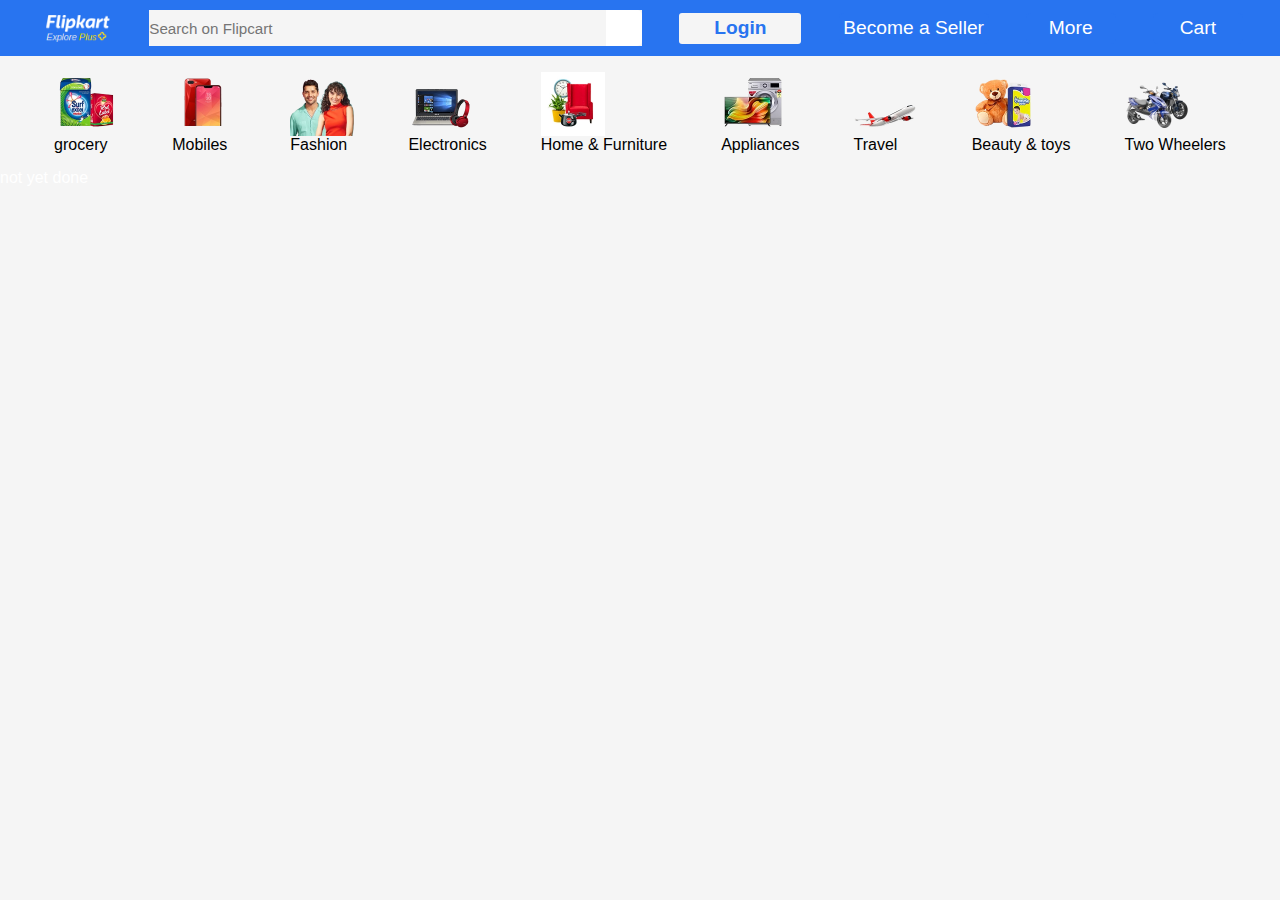
<file: project2Flipkart/code/index.html>
<!DOCTYPE html>
<html lang="en">
<head>
    <meta charset="UTF-8">
    <meta name="viewport" content="width=device-width, initial-scale=1.0">
    <title>Flipkart</title>
    <link rel="stylesheet" href="style.css">
    <link rel="stylesheet" href="https://cdnjs.cloudflare.com/ajax/libs/font-awesome/6.4.2/css/all.min.css" integrity="sha512-z3gLpd7yknf1YoNbCzqRKc4qyor8gaKU1qmn+CShxbuBusANI9QpRohGBreCFkKxLhei6S9CQXFEbbKuqLg0DA==" crossorigin="anonymous" referrerpolicy="no-referrer" />

    
</head>
<body>
    <header>
        <div class="navbar">
            <div class="logo border pointer">

            </div>
            <div class="input">
                <input type="text" placeholder="Search on Flipcart" class="Flipcart" >
                <div class="search border">
                    <i class="fa-solid fa-magnifying-glass pointer icon"></i>

                </div>

            </div>
            <div class="login pointer border">
                Login
            </div>
            <div class="seller pointer border">
                Become a Seller
            </div>
            <div class="more pointer border">
                More
            </div>
            <div class="cart pointer border">
                <div>
                    <i class="fa-solid fa-cart-shopping carticon"></i>

                </div>
                Cart
            </div>
        </div>
        
        <div class="menubar">
            <div class="grocery">
                <div class="itemimage">

                </div>
                grocery
            </div><div class="grocery">
                <div class="mabiles">

                </div>
                Mobiles
            </div><div class="grocery">
                <div class="fashion">

                </div>
                Fashion
            </div><div class="grocery">
                <div class="Electronics">

                </div>
                Electronics
            </div><div class="grocery">
                <div class="home">

                </div>
                Home & Furniture
            </div><div class="grocery">
                <div class="appliance">

                </div>
                Appliances
            </div><div class="grocery">
                <div class="travel">

                </div>
                Travel
            </div><div class="grocery">
                <div class="toys">

                </div>
                Beauty & toys
            </div><div class="grocery">
                <div class="bike">

                </div>
                Two Wheelers
            </div>
        </div>
    </header>
    <footer>
        <div>not yet done </div>
    </footer>    
</body>
</html>
</file>
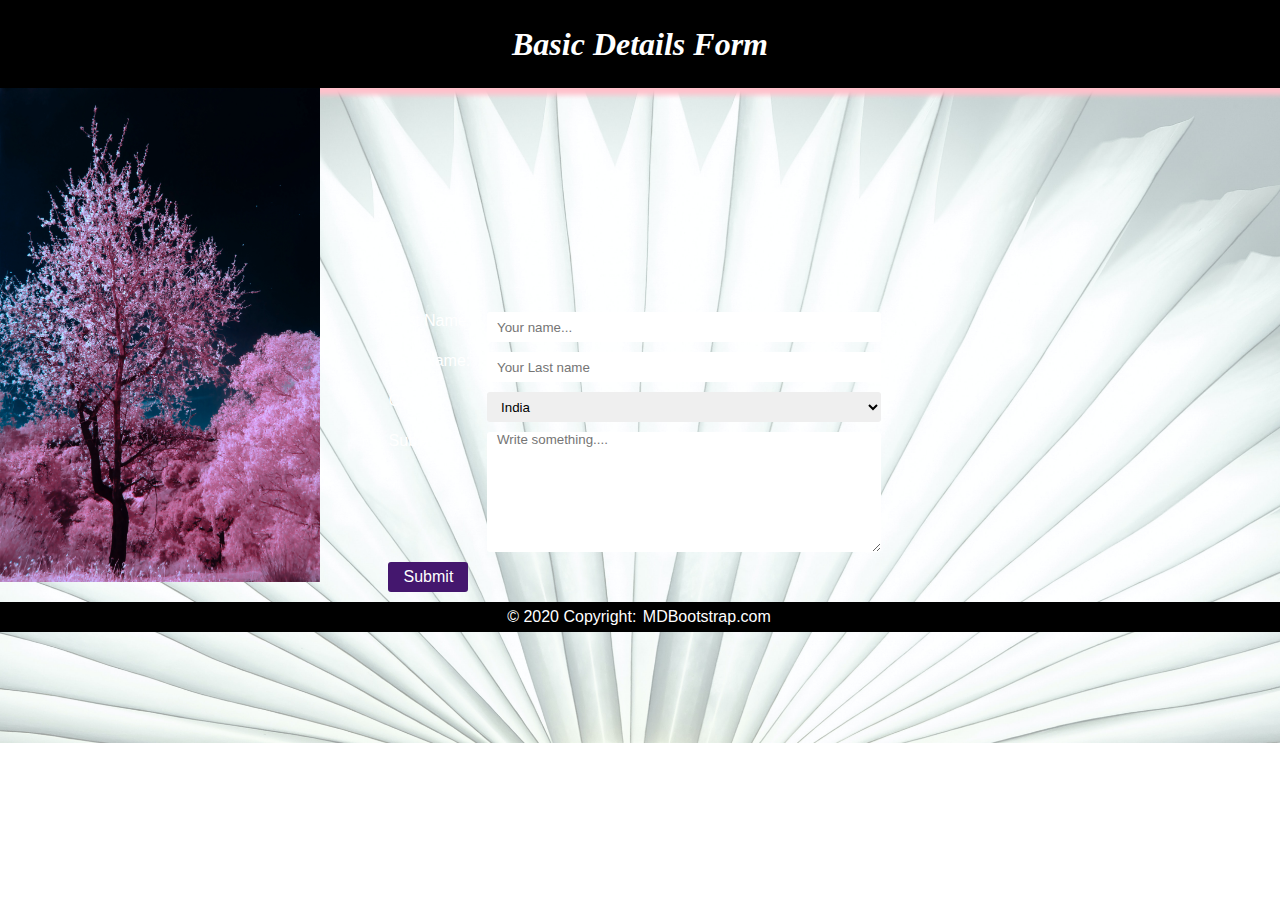
<file: project2Flipkart/Hactoberfest-form/index.html>
<!DOCTYPE html>
<html lang="en">
<head>
    <meta charset="UTF-8">
    <meta name="viewport" content="width=device-width, initial-scale=1.0">
    <link rel="stylesheet" href="style.css">
    <link href="https://fonts.googleapis.com/css2?family=Sofia&display=swap" rel="stylesheet">
    <title>Hactoberfest form</title>
</head>
<body>
    <h1>Basic Details Form</h1>
    <div id="form">
        <div class="box1 parent">
            <img src="images/jr-korpa-yhWkR8yF0tk-unsplash.jpg">
        </div>
        <div class="box2">
        <form method ="post" name ="form1" id ="form1" action="anita.html" >
            <div id="first-name" class="fontcolor">
                First Name:
                <input type="text" name="firstName" placeholder="Your name..." required="required">
            </div>
            <div id="last-name" class="fontcolor">
                Last Name:
                <input type="text" name="lastName" placeholder="Your Last name" required="required">
            </div>
            <div id="country-select" class="fontcolor">
                Country:
                <select name="country" id="">
                    <option value="India">India</option>
                    <option value="pakistan">pakistan</option>
                    <option value="China">China</option>
                    <option value="Nepal">Nepal</option>
                    <option value="Japan">Japan</option>
                </select>
            </div>
            <div  id="text-area" class="fontcolor">
                <span>Subject:</span>
                <textarea name="subject" rows="8" cols="50" placeholder="Write something...."></textarea>
            </div>
            <div class="btn">
            <input type="submit" value="Submit" name="submit">
        </div>
        </form>
    </div>
    </div>
    <div class="show">
        <ul>
            
        </ul>
    </div>
    <script src="app.js"></script>
</body>
    <footer class="page-footer">

  <!-- Copyright -->
  <div class="footer-copyright">© 2020 Copyright:
    <a href="https://mdbootstrap.com/"> MDBootstrap.com</a>
  </div>
  <!-- Copyright -->

</footer>
</html>
</file>
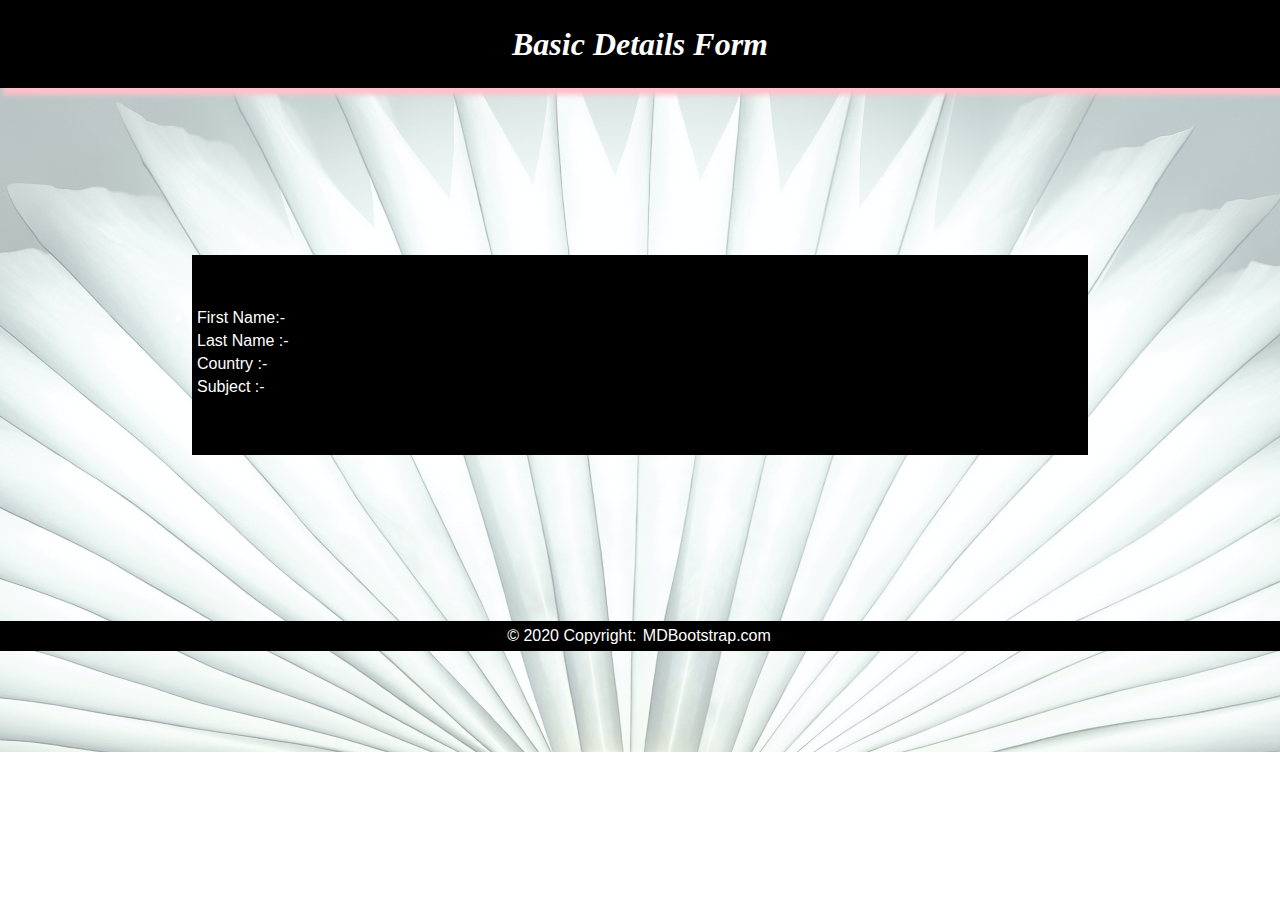
<file: project2Flipkart/Hactoberfest-form/anita.html>
<!DOCTYPE html>
<html lang="en">
<head>
    <meta charset="UTF-8">
    <meta name="viewport" content="width=device-width, initial-scale=1.0">
    <link rel="stylesheet" href="style.css">
    <link href="https://fonts.googleapis.com/css2?family=Sofia&display=swap" rel="stylesheet">
    <title>Hactoberfest form</title>
</head>
<body>
    <h1>Basic Details Form</h1>
    <div class="form">
            <div class="middleBox">
                <div class="blackbox">
                    <div class="name">
                       <li>
                        <ul>First Name:- </ul>
                        <ul>Last Name :-</ul>
                        <ul>Country :-</ul>
                        <ul>Subject :-</ul>
                       </li>
    
    
                    </div>
            </div>
            </div>
          
        
    </div>
    <div class="page-footer">

        <!-- Copyright -->
        <div class="footer-copyright">© 2020 Copyright:
          <a href="https://mdbootstrap.com/"> MDBootstrap.com</a>
        </div>
        <!-- Copyright -->
      
    </div>
          
</body>
    
 

</html>
</file>
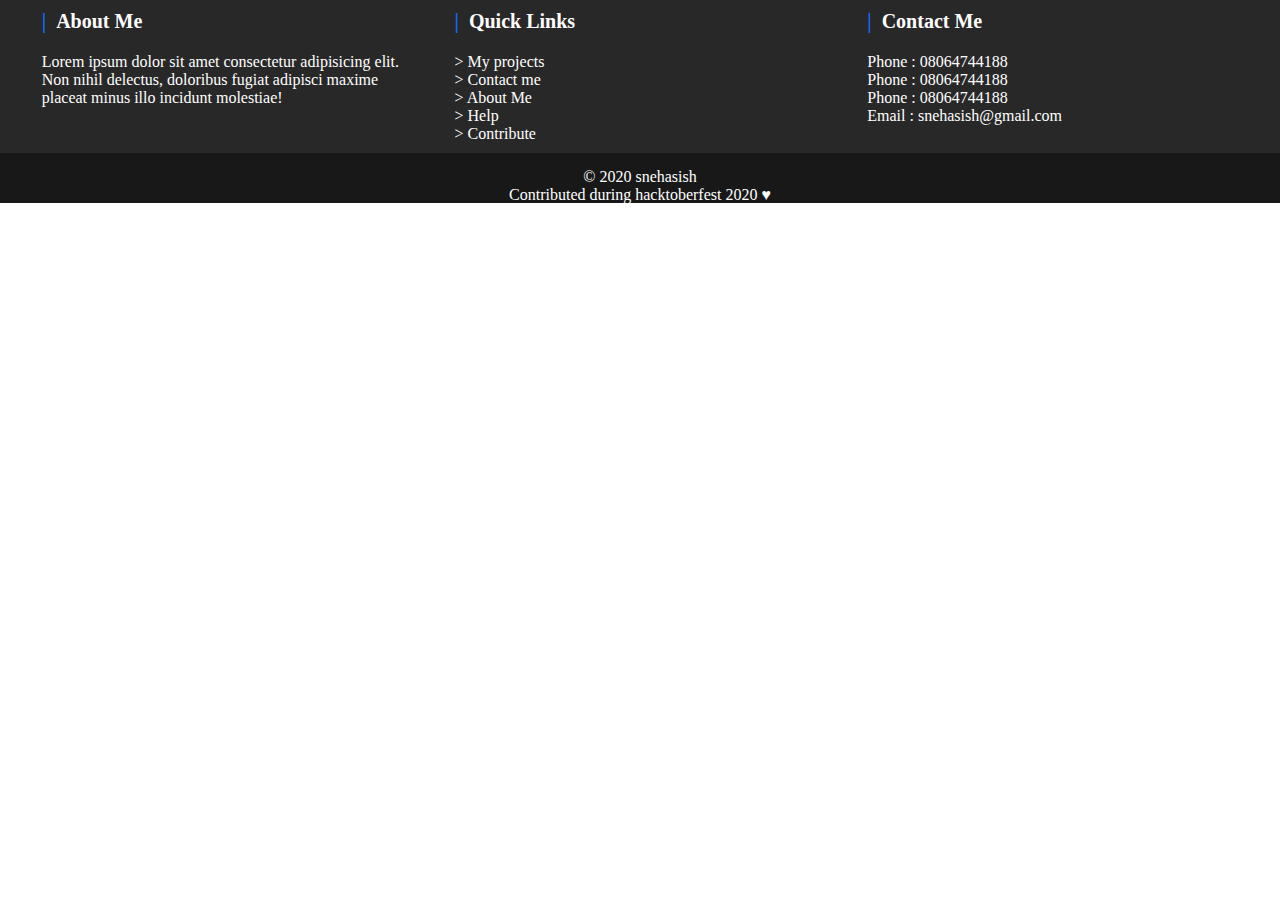
<file: project2Flipkart/Hactoberfest-form/footer/footer.html>
<!DOCTYPE html>
<html lang="en">
<head>
    <meta charset="UTF-8">
    <meta name="viewport" content="width=device-width, initial-scale=1.0">
    <style>
		/* css for footer*/
*
{
    margin: 0;
    padding: 0;
    box-sizing: border-box;
}
footer
	{
		width:100%;
		background-color:#292828;
		height:auto;
		color:white;
	}
	footer #main
	{
		width:100%;
		display:flex;
		justify-content:space-evenly;
		flex-wrap:wrap;
		padding:10px 0 10px 10px;
	}
	footer #main .coloumn ul
	{
		list-style:none;
		display:inline-block;
		
	}
	footer #main .coloumn ul li
	{
		list-style:none;
		
	}
	footer #main .coloumn ul li a
	{
		text-decoration:none;
		font-size:16px;
		color:#fff;
		
	}
	footer #main .coloumn
	{
		width:30%;
		
	}
	footer #main .coloumn h5
	{
		color:l#fff;
		font-size:20px;
		margin-bottom:20px;
	}
	footer #main .coloumn h5::before
	{
		content:"|";
		color:rgb(14, 110, 255);
        margin-right:10px;
	}
	footer #copyright
	{
		width:100%;
		height:50px;
		background-color:#181818;
		text-align:center;
		padding-top:15px;
    }
    @media screen and (max-width:768px)
    {
        /*responsive css for footer*/
footer #main .coloumn
{
    width:100%;
    margin-bottom:20px;
}
footer #main .coloumn ul
{
    
    display:inline-block;
    
}
    }

	</style>
    <title>My footer</title>
</head>
<body>
    <footer>
        <section id="main">
          <div id="footer-coloumn1" class="coloumn">
              <h5>About Me</h5>
              <p>Lorem ipsum dolor sit amet consectetur adipisicing elit. Non nihil delectus, doloribus fugiat adipisci maxime placeat minus illo incidunt molestiae!</p>
          </div>
          <div id="footer-coloumn2" class="coloumn">
              <h5>Quick Links</h5>
              <ul>
                  <li><a href="#">> My projects</a></li>
                  <li><a href="#">> Contact me</a></li>
                  <li><a href="#">> About Me</a></li>
				  <li><a href="#">> Help</a></li>
                  <li><a href="#">> Contribute</a></li>
              </ul>
          </div>
          <div id="footer-coloumn3" class="coloumn">
              <h5>Contact Me</h5>
              <p>Phone : 08064744188</p>
			  <p>Phone : 08064744188</p>
			  <p>Phone : 08064744188</p>
              <p>Email : snehasish@gmail.com</p>
          </div>
        </section>
        <section id="copyright">
          <p>&copy; 2020 snehasish</p>
		  <p>Contributed during hacktoberfest 2020 &hearts; </p>
        </section>
      </footer>
</body>
</html>
</file>
<file: project2Flipkart/code/style.css>
*{
    margin: 0px;
    padding: 0px;
    font-family: Arial, Helvetica, sans-serif;
    border: none;
    background-color: whitesmoke;
    color: white;
}
.navbar{
    height: 56px;
    background-color: #2874f0;
    display: flex;
    align-items: center;
    justify-content: space-evenly;
}
.logo{
    background-image: url(../Images/logo.png);
    height: 38px;
    width: 75px;
    background-size: cover;
    border-radius: 5px;
}
.border:hover{
    border: 1.5px white solid;
}
.Flipcart{
    width: 457px;
    height: 36px;
    border-top-left-radius: 5px;
    border-bottom-left-radius: 5px;
    color: gray;
    font-size: 0.95rem;
    
    }
.search{
    width: 36px;
    height: 36px;
    background-color: white;
    font-size: 1.65rem;
    display: flex;
    color: #2874f0;
    align-items: center;
    justify-content: center;
    border-top-right-radius: 5px;
    border-bottom-right-radius: 5px;
}
.input{
    display: flex;
    align-items: center;
}
.pointer:hover{
    cursor: pointer;
}
.login{
    width: 122px;
    height: 31px;
    background-color: whitesmoke;
    border-radius: 3px;
    display: flex;
    align-items: center;
    justify-content: center;
    font-size: 1.2rem;
    color: #2874f0;
    font-weight: 600;
}
.seller{
    background-color: #2874f0;
    font-size: 1.2rem;
    width: 150px;
    height: 31px;
    border-radius: 5px;
    justify-content: center;
    display: flex;
    align-items: center;

}
.more{
    background-color: #2874f0;
    font-size: 1.2rem;
    width: 90px;
    height: 31px;
    border-radius: 5px;
    justify-content: center;
    display: flex;
    align-items: center;
}
.cart{
    display: flex;
    background-color: #2874f0;
    font-size: 1.2rem;
    width: 90px;
    height: 31px;
    border-radius: 5px;
    justify-content: center;
    display: flex;
    align-items: center;
}
.carticon{
    background-color: #2874f0;
    color: white;
}
.icon{
    color: black;
}
.menubar{
    height: 113px;
    display: flex;
    background-color: whitesmoke;
    justify-content: space-evenly;
    align-items: center;
}
.itemimage{
    background-image: url(../Images/grocery.jpg);
    height: 64px;
    width: 64px;
    background-size: cover;
    display: flex;
    justify-content: space-evenly;
    align-items: center;
    
}
.grocery{
    color: black;
    font-weight: 504;

}
.mabiles{
    background-image: url(../Images/mobail.jpg);
    height: 64px;display: flex;
    justify-content: space-evenly;
    align-items: center;
    width: 64px;
    background-size: cover;
    
}.fashion{
    background-image: url(../Images/fassion.jpg);
    height: 64px;
    width: 64px;display: flex;
    justify-content: space-evenly;
    align-items: center;
    background-size: cover;
    
}.Electronics{
    background-image: url(../Images/electronics.jpg);
    height: 64px;display: flex;
    justify-content: center;
    align-items: center;
    width: 64px;
    background-size: cover;
    
}.home{
    background-image: url(../Images/home.jpg);
    height: 64px;
    width: 64px;
    display: flex;
    justify-content: center;
    background-size: cover;

}.appliance{
    background-image: url(../Images/applicence.jpg);
    height: 64px;display: flex;
    justify-content: space-evenly;
    align-items: center;
    width: 64px;
    background-size: cover;
    
}.travel{
    background-image: url(../Images/travel.jpg);
    height: 64px;display: flex;
    justify-content: space-evenly;
    align-items: center;
    width: 64px;
    background-size: cover;
    
}.toys{
    background-image: url(../Images/toys.jpg);
    height: 64px;display: flex;
    justify-content: space-evenly;
    align-items: center;
    width: 64px;
    background-size: cover;
    
}.bike{
    background-image: url(../Images/bike.jpg);
    height: 64px;
    width: 64px;display: flex;
    justify-content: space-evenly;
    align-items: center;
    background-size: cover;
    
}
</file>
<file: project2Flipkart/Hactoberfest-form/style.css>
*
{
    margin: 0;
    padding: 0;
    box-sizing: border-box;
    outline: none;
    font-family: Arial, Helvetica, sans-serif;
}
body
{

    background-image:url(images/daniele-levis-pelusi-AqgHZajV-IU-unsplash.jpg); 
    background-size:     cover;                  
    background-repeat:   no-repeat;
    background-position: center center;
}

h1 {
  text-align: center;
  background-color:black;
  color: #ffffff;
  padding: 2%;
  font-family:'Montserrat','sans-serif';
  box-shadow: 5px 5px 5px 2px pink;
  text-shadow: 5px 5px 5px #000000;
  font-weight: bold;
  font-style: italic;

}

img{
  flex-shrink:0;
    -webkit-flex-shrink: 0;
    max-width:100%;
    max-height:100%;

}
.parent{
  width: 25%;
  height: 50%;
}

.box1{
display:inline-block;
margin-right: 5%;

}

.box2{
  display:inline-block;

  border-left: 2%;

}

.show{
  border: 2px solid red;
  width: 50%;
  margin: 0 auto;
  margin-top: -50px;
  padding: 20px 10px ;
  border-radius: 10px;
  box-shadow: 2px 2px 14px -1px rgba(0,0,0,0.75);
  background-image: linear-gradient(#ff00ff,red);
  display: none;
  margin-bottom: 20px;
}
.show ul{
  list-style-type: none;
}
.show li{
  margin-top: 20px;
  margin-bottom: 20px;
}

.showd{
  display: block;

}
form
{
    display: inline-block;
    border-left:2%;


}


form div
{
    width: 100%;
    display: flex;
    justify-content: space-between;
}
input[type="text"],select
{
    width: 80%;
    height: 30px;
}
textarea
{
    width: 80%;
}
input,select,textarea
{
   margin-bottom: 10px;
   border: 0px;
   padding: 0 10px;
   border-radius: 3px;

}

.fontcolor{
  color:white;
}

#text-area
{
    align-items: flex-start;
}
input[type="submit"]
{
   width: 80px;
   height: 30px;
   background-color: rgb(32, 226, 32);
   color: white;
   cursor: pointer;
}
input:focus,select:focus,textarea:focus
{
    border-bottom: 3px solid powderblue;
}
.page-footer {
  background-color:black;
  align-items: center;
  justify-content: center;
  color: #ffffff;
  padding: 1px;
  height: 30px;
  display: flex;
  
  
}
.footer-copyright a {
  color: #ffffff;
  text-decoration: none;
  background-color: #000000;
  border-radius: 2px;
  padding: 2px;
}
.btn {
  margin-right: -100px;
}
.btn:hover{
	transition: all .2s ease-out;
	filter:hue-rotate(-47deg);
	transform: scale(1.1);
  overflow: hidden;
}
.btn input {
  background-color: rgb(68, 23, 110);
  font-size: 100%;
}
@media (max-width: 570px) {
   
   #form{
     width: 80vw;
   }
   .show{
     width: 80vw;
   }
 }
 .blackbox{
  height: 200px;
  width: 70%;
  background-color: black;
  display: flex;
  align-items: center;

  
 }
 .middleBox{
  width: 100%;
  height: 533px;
  justify-content: center;
  display: flex;
  align-items: center;
  color: white;
 }
 .name ul{
  margin-bottom: 5px;
  margin-left: 5px;
 }
</file>
